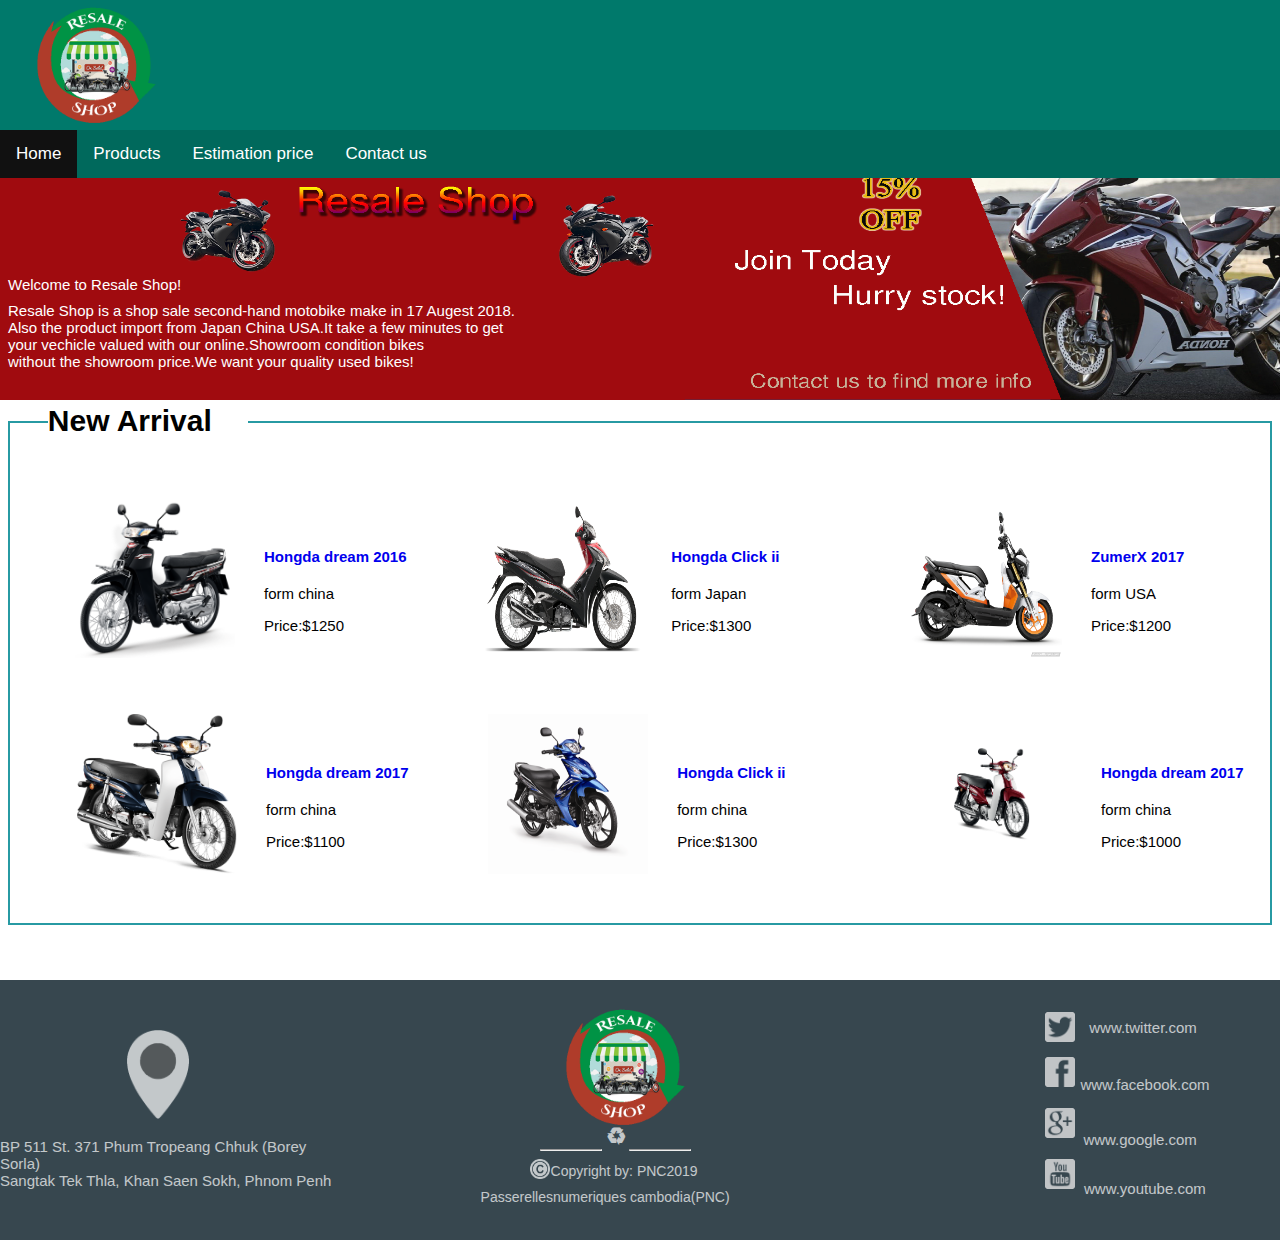
<file: Resale Shop/index.html>
<!-- ###################################################################################
	 #					Author by: SreyEm SOR										   #
	 ###################################################################################
-->
<!DOCTYPE html>
<html>
<head>
	<title>Resale Shop</title>
	<meta charset="UTF-8">
    <meta name="viewport" content="width=device-width, initial-scale=1.0">
    <meta http-equiv="X-UA-Compatible" content="ie=edge">

	<link rel="stylesheet" type="text/css" href="css/home.min.css">
	<link rel="stylesheet" type="text/css" href="css/style.min.css">
	<link rel="icon" type="image/png" href="images/lastlogo.png">

</head>
<body>
	
	<!-- Header -->
		<header>
			<div class='header'>
				<img class="logo" src="images/lastlogo.png">
			</div>
		
			<div class="menu">
				<ul>
					<li><a href="#" class="HomeMenu">Home</a></li>
					<li><a href="pages/product.html">Products</a></li>
					<li><a href="pages/Estimation.html">Estimation price</a></li>
					<li><a href="pages/contact.html">Contact us</a></li>
				</ul>
			</div>
		</header>
	
	<!-- End Header -->
		<!-- Big Banner -->
			<img class="bigbanner" src="images/Bann.png" alt="bigbanner">
			<p class="wel">Welcome to Resale Shop!</p>
			<p class="info">Resale Shop is a shop sale second-hand motobike make in 17 Augest 2018.<br>Also the product import from Japan China USA.It take a few minutes to get <br>your vechicle valued with our online.Showroom condition bikes<br> without the showroom price.We want your quality used bikes!</p>
		<!-- End Big Banner -->
		<!-- Information all motobikes -->
			<div class="new">
				<h1 class="arrival">New Arrival</h1>
		<div class="row">
  			<div class="column" id="col1">
   				 <a href="pages/product.html"><img class="pic1" src="images/ha2.png" alt="pig1"></a>
   				 <div class="tages">
   				 <a href="#"><h4>Hongda dream 2016</h4></a>
   				 <p>form china</p>
   				 <p>Price:$1250</p>
   				 </div>
  			</div>
  			<div class="column" id="col2">
    			<a href="pages/product.html"><img class="pic1" src="images/y3.png" alt="pig2"></a>
    			<div class="tages">
   				 <a href="#"><h4>Hongda Click ii</h4></a>
   				 <p>form Japan</p>
   				 <p>Price:$1300</p>
   				 </div>
  			</div>
  			<div class="column" id="col3">
    			<a href="pages/product.html"><img class="pic1" src="images/h12.png" alt="pig3"></a>
    			<div class="tages">
   				 <a href="#"><h4>ZumerX 2017</h4></a>
   				 <p>form USA</p>
   				 <p>Price:$1200</p>
   				 </div>
  			</div>
		</div>
		<div class="row1">
  			<div class="column1" id="col1">
   				 <a href="pages/product.html"><img class="pic1" src="images/ha3.png" alt="pig4"></a>
   				 <div class="tages">
   				 <a href="#"><h4>Hongda dream 2017</h4></a>
   				 <p>form china</p>
   				 <p>Price:$1100</p>
   				 </div>
  			</div>
  			<div class="column1" id="col2">
    			<a href="pages/product.html"><img class="pic1" src="images/su1.png" alt="pig5"></a>
    			<div class="tages">
   				 <a href="#"><h4>Hongda Click ii</h4></a>
   				 <p>form china</p>
   				 <p>Price:$1300</p>
   				 </div>
  			</div>
  			<div class="column1" id="col3">
    			<a href="pages/product.html"><img class="pic1" src="images/ha4.png" alt="pig6"></a>
    			<div class="tages">
   				 <a href="#"><h4>Hongda dream 2017</h4></a>
   				 <p>form china</p>
   				 <p>Price:$1000</p>
   				 </div>
  			</div>
		</div>

	</div>

				<!-- End info all motobikes -->
    <footer>
		<div class="footer">
				
			  	<img class="twitter" src="images/twitter.png" alt="no no" class="img1" title="Twitter">
				<a class="twitterLink" href="https://www.twitter.com">www.twitter.com</a>
				<img class="facebook" src="images/facebook.png" class="img2" title="Facebook">
				<a class="facebookLink" href="https://www.facebook.com">www.facebook.com</a>
				<img class="google" src="images/google.png" class="img3" title="Google">
				<a class="googleLink" href="https://www.google.com">www.google.com</a>
				<img class="youtube" src="images/youtube.png" class="img4" title="Youtube">
				<a class="youtubeLink" href="https://www.youtube.com">www.youtube.com</a>
				
				<img class="logoFooter" src="images/lastlogo.png"><hr class="left"><hr class="right">
				<h2>​&#9851;</h2>
				<div class="copyrightText">
					<p class="copyrightText">Copyright by: PNC2019</p>
					<div class="PNC">
						<p>Passerellesnumeriques cambodia(PNC)</p>
					</div>
				 </div>
				 <img class="copyright" src="images/copyright.png">

				 <img class="point" src="images/point.png">
				 <p class="checkpoint">BP 511 St. 371 Phum Tropeang Chhuk (Borey Sorla)<br> Sangtak Tek Thla, Khan Saen Sokh, Phnom Penh
				 </p>
		</div>
	</footer>
</body>
</html>
</file>
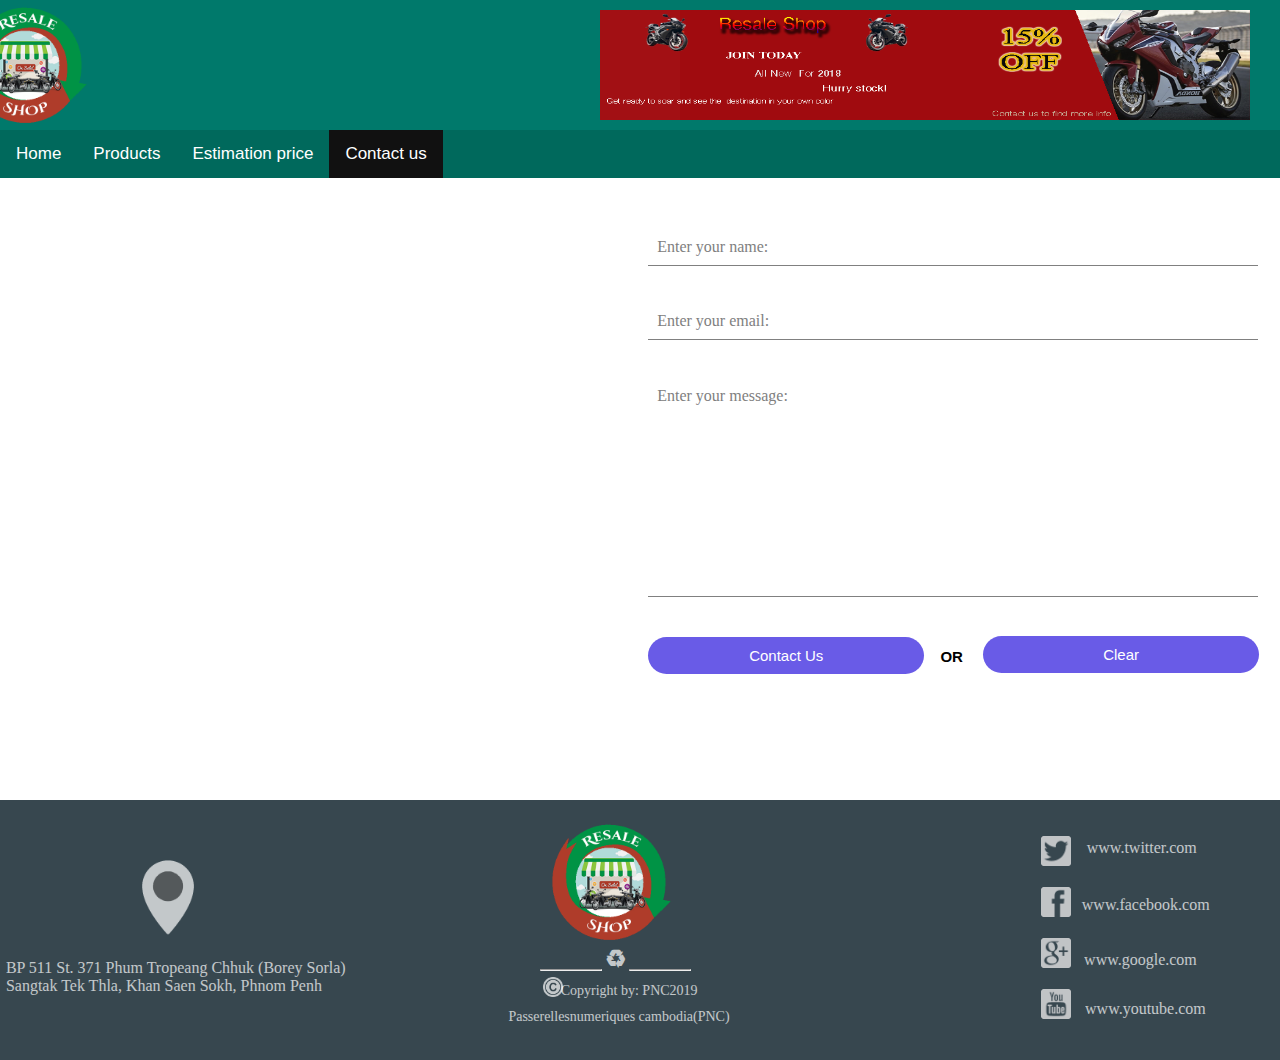
<file: Resale Shop/pages/contact.html>
<!-- ###################################################################################
     #                  Author by: Sokun NORN                                          #
     #                                                                                 #
     ################################################################################### -->
 


<!DOCTYPE html>
<html>
<head>
    <title>Resale Shop</title>
    <meta charset="UTF-8">
    <meta name="viewport" content="width=device-width, initial-scale=1.0">
    <meta http-equiv="X-UA-Compatible" content="ie=edge">
    <link rel="stylesheet" type="text/css" href="../css/contact.min.css">
    <link rel="icon" type="image/png" href="../images/lastlogo.png">
	
</head>
<body>

    <header>
        <div class='header'>
            <img src="../images/banner.png">
            <a href="../index.html">
                <img class="logo" src="../images/lastlogo.png">
            </a>    
        </div>
                
        <div class="menu">
            <ul>
                        
                <li><a href="../index.html">Home</a></li>
                <li><a href="product.html">Products</a></li>
                <li><a href="Estimation.html">Estimation price</a></li>
                <li><a href="#" class="ContactMenu">Contact us</a></li>
                        
            </ul>
        </div>
    </header>

    <!-- body page contact us -->
    <div class="bodyContact">
        <div class="map">
            <p>
                <iframe src="https://www.google.com/maps/embed?pb=!1m18!1m12!1m3!1d3909.
                    0142666351653!2d104.88086341480785!3d11.
                    550834091798873!2m3!1f0!2f0!3f0!3m2!1i1024!2i768!4f13.
                    1!3m3!1m2!1s0x310951add5e2cd81%3A0x171e0b69c7c6f7ba!
                    2sPasserelles+num%C3%A9riques+Cambodia+(PNC)!
                    5e0!3m2!1sen!2skh!4v1537363438864">
                </iframe>
            </p>
        </div>

        <div class="contact">
            <form name="form" onsubmit="return false">
                <input type="text" id="enterName" name="userName" required=''
                    onkeyup="toMessageName()" onclick="toMessageName()">
                <label class="label1">Enter your name:</label>
                    <br><br><br>
                <p id="messageName"></p>

                <input type="text" id="enterEmail" name="email" required=''
                    onkeyup="toMessageEmail(document.form.email)" 
                    onclick="toMessageEmail(document.form.email)">
                <label class="label2">Enter your email:</label>
                    <br><br><br>
                <p id="messageEmail"></p>

                <textarea name="enterMessage" id="enterMessage" required=''
                    onkeyup="toMessage()" onclick="toMessage()"></textarea>
                <label class="label3">Enter your message:</label>
                    <br><br><br>
                <p id="messageCommand"></p> 
                
                <div class="button">
                    <button class="buttonContact" onclick="contactUs(document.form.email)">
                        Contact Us
                    </button><br>
                    <h1>OR</h1>
                    <button class="buttonClear" onclick="buttonClear()">Clear</button>
                </div>   
            </form>
        </div>
    </div>

    <!-- footer page contact us -->
    <footer>
        <div class="footer">
                    
            <!-- Icon on the footer -->
    
            <img class="twitter" src="../images/twitter.png" alt="no no" class="img1" title="Twitter">
            <a class="twitterLink" href="https://www.twitter.com">www.twitter.com</a>
                    
            <img class="facebook" src="../images/facebook.png" class="img2" title="Facebook">
            <a class="facebookLink" href="https://www.facebook.com">www.facebook.com</a>
                    
            <img class="google" src="../images/google.png" class="img3" title="Google">
            <a class="googleLink" href="https://www.google.com">www.google.com</a>
                    
            <img class="youtube" src="../images/youtube.png" class="img4" title="Youtube">
            <a class="youtubeLink" href="https://www.youtube.com">www.youtube.com</a>
                    
            <!-- logo on the footer -->
    
            <img class="logoFooter" src="../images/lastlogo.png">
    
            <!-- The style under footer logo -->
    
            <hr class="left"><hr class="right"><h2>​&#9851;</h2>
                        
            <!-- copyright text on the footer -->
    
            <div class="copyrightText">
                <p class="copyrightText">Copyright by: PNC2019</p>
                <div class="PNC">
                    <p>Passerellesnumeriques cambodia(PNC)</p>
                </div>
            </div>
    
            <!-- copy right icon on footer -->
                    
            <img class="copyright" src="../images/copyright.png">
    
            <!-- The image of checking place on footer -->
    
            <img class="point" src="../images/point.png">
            <p class="checkpoint">
                BP 511 St. 371 Phum Tropeang Chhuk (Borey Sorla)<br>
                Sangtak Tek Thla, Khan Saen Sokh, Phnom Penh
            </p>
    
        </div>
    
    </footer>

    <script src="../js/contact.min.js"></script>

</body>

</html>
</file>
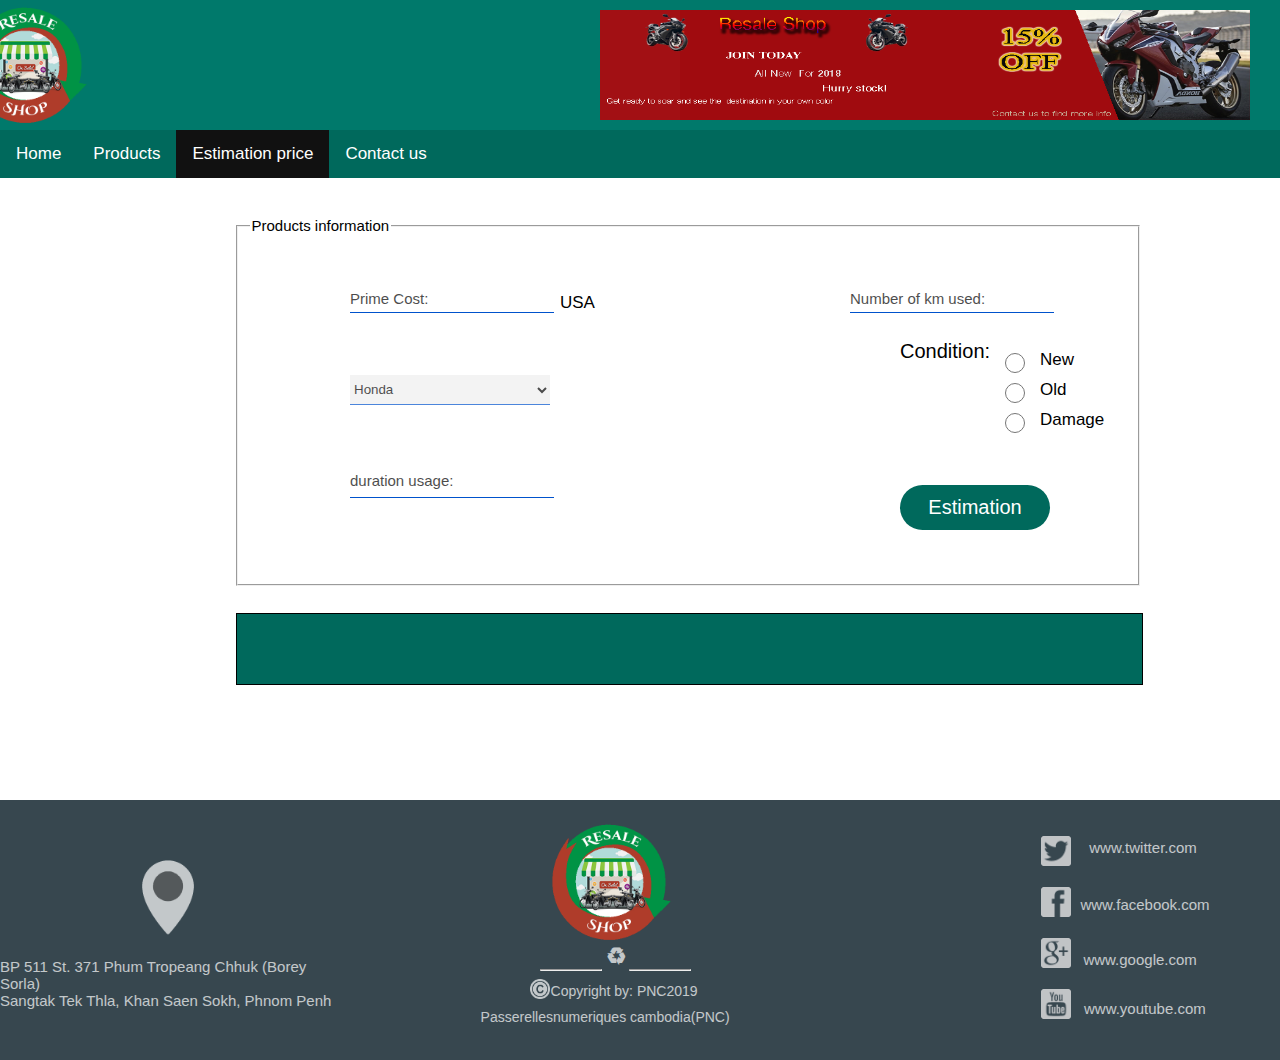
<file: Resale Shop/pages/Estimation.html>
<!-- ###################################################################################
	 #					Author by: Rothana SUOS										   #
	 ###################################################################################
-->

<!DOCTYPE html>
<html>
<head>
	<title>Resale Shop</title>
	<meta charset="UTF-8">
    <meta name="viewport" content="width=device-width, initial-scale=1.0">
    <meta http-equiv="X-UA-Compatible" content="ie=edge">
	<link rel="stylesheet" type="text/css" href="../css/estimate.min.css">
	<link rel="icon" type="image/png" href="../images/lastlogo.png">

</head>
<body>
	<header>
		<div class='header'>
			<img src="../images/banner.png">
			<a href="../index.html">
                <img class="logo" src="../images/lastlogo.png">
            </a> 
		</div>
		
		<div class="menu">
			<ul>
				
					<li><a href="../index.html">Home</a></li>
					<li><a href="product.html">Products</a></li>
					<li><a href="#" class="EstimationMenu">Estimation price</a></li>
					<li><a href="contact.html">Contact us</a></li>
				
			</ul>
		</div>
	</header>

			
	<div class=	"container">
		<fieldset>
			<legend>Products information</legend>
					
				
					<p class="primeCostText2">USA</p>
			<input id="primeCost" class="primeCost" type="number" name="primeCost" required="">
				<label class="prCost">Prime Cost:</label>
				
			
			<input id="numberOfKm" class="numberOfKm" type="number" name="numberOfKm" required="" >
				<label class="numOfKm">Number of km used:</label>
			
			<!-- Brand selection -->

				
			<select id="brandMoto" class="brand">
	 			 <option id="brand" value="honda">Honda</option>
 				 <option id="brand" value="yamaha">Yamaha</option>
  				 <option id="brand" value="suzuki">Suzuki</option>
			</select>
					
					<!-- duration input -->

					
			<input id="duration" class="usageDuration" type="number" name="usageDuration" required="">
			<spen class="durationUse">duration usage:</spen>
					<p class="condition">Condition:</p>
					
			<input id="radio" class="checkboxNew" type="radio" name="checkbox" value="New">
					<p class="checkboxNewText">New</p>
			<input id="radio" class="checkboxOld" type="radio" name="checkbox" value="Old">
					<p class="checkboxOldText">Old</p>
			<input id="radio" class="checkboxDamage" type="radio" name="checkbox" value="Damage">
					<p class="checkboxDamageText">Damage</p>



			<button onclick="getResultEstimation()" id="estimation" class="Estimation">Estimation</button>
		
		</fieldset>
			
			<!-- The result of estimation -->

			<div class="priceText">
				<p id="Result"></p>
			</div>

	</div> 
    		
    <footer>
		<div class="footer">
				
			<!-- Icon on the footer -->

			  	<img class="twitter" src="../images/twitter.png" alt="no no" class="img1" title="Twitter">
					<a class="twitterLink" href="https://www.twitter.com">www.twitter.com</a>
				
				<img class="facebook" src="../images/facebook.png" class="img2" title="Facebook">
					<a class="facebookLink" href="https://www.facebook.com">www.facebook.com</a>
				
				<img class="google" src="../images/google.png" class="img3" title="Google">
					<a class="googleLink" href="https://www.google.com">www.google.com</a>
				
				<img class="youtube" src="../images/youtube.png" class="img4" title="Youtube">
					<a class="youtubeLink" href="https://www.youtube.com">www.youtube.com</a>
				
					<!-- logo on the footer -->

				<img class="logoFooter" src="../images/lastlogo.png">

				<!-- The style under footer logo -->

					<hr class="left"><hr class="right"><h2>​&#9851;</h2>
					
			<!-- copyright text on the footer -->

			<div class="copyrightText">
					<p class="copyrightText">Copyright by: PNC2019</p>
				<div class="PNC">
						<p>Passerellesnumeriques cambodia(PNC)</p>
				</div>
			
			</div>

				<!-- copy right icon on footer -->
				
				 <img class="copyright" src="../images/copyright.png">

				<!-- The image of checking place on footer -->

				 <img class="point" src="../images/point.png">
					 <p class="checkpoint">
					 	BP 511 St. 371 Phum Tropeang Chhuk (Borey Sorla)<br> Sangtak Tek Thla, Khan Saen Sokh, Phnom Penh
					 </p>

		</div>

	<script src="../js/estimate.min.js"></script>

	</footer>

</body>
</html>
</file>
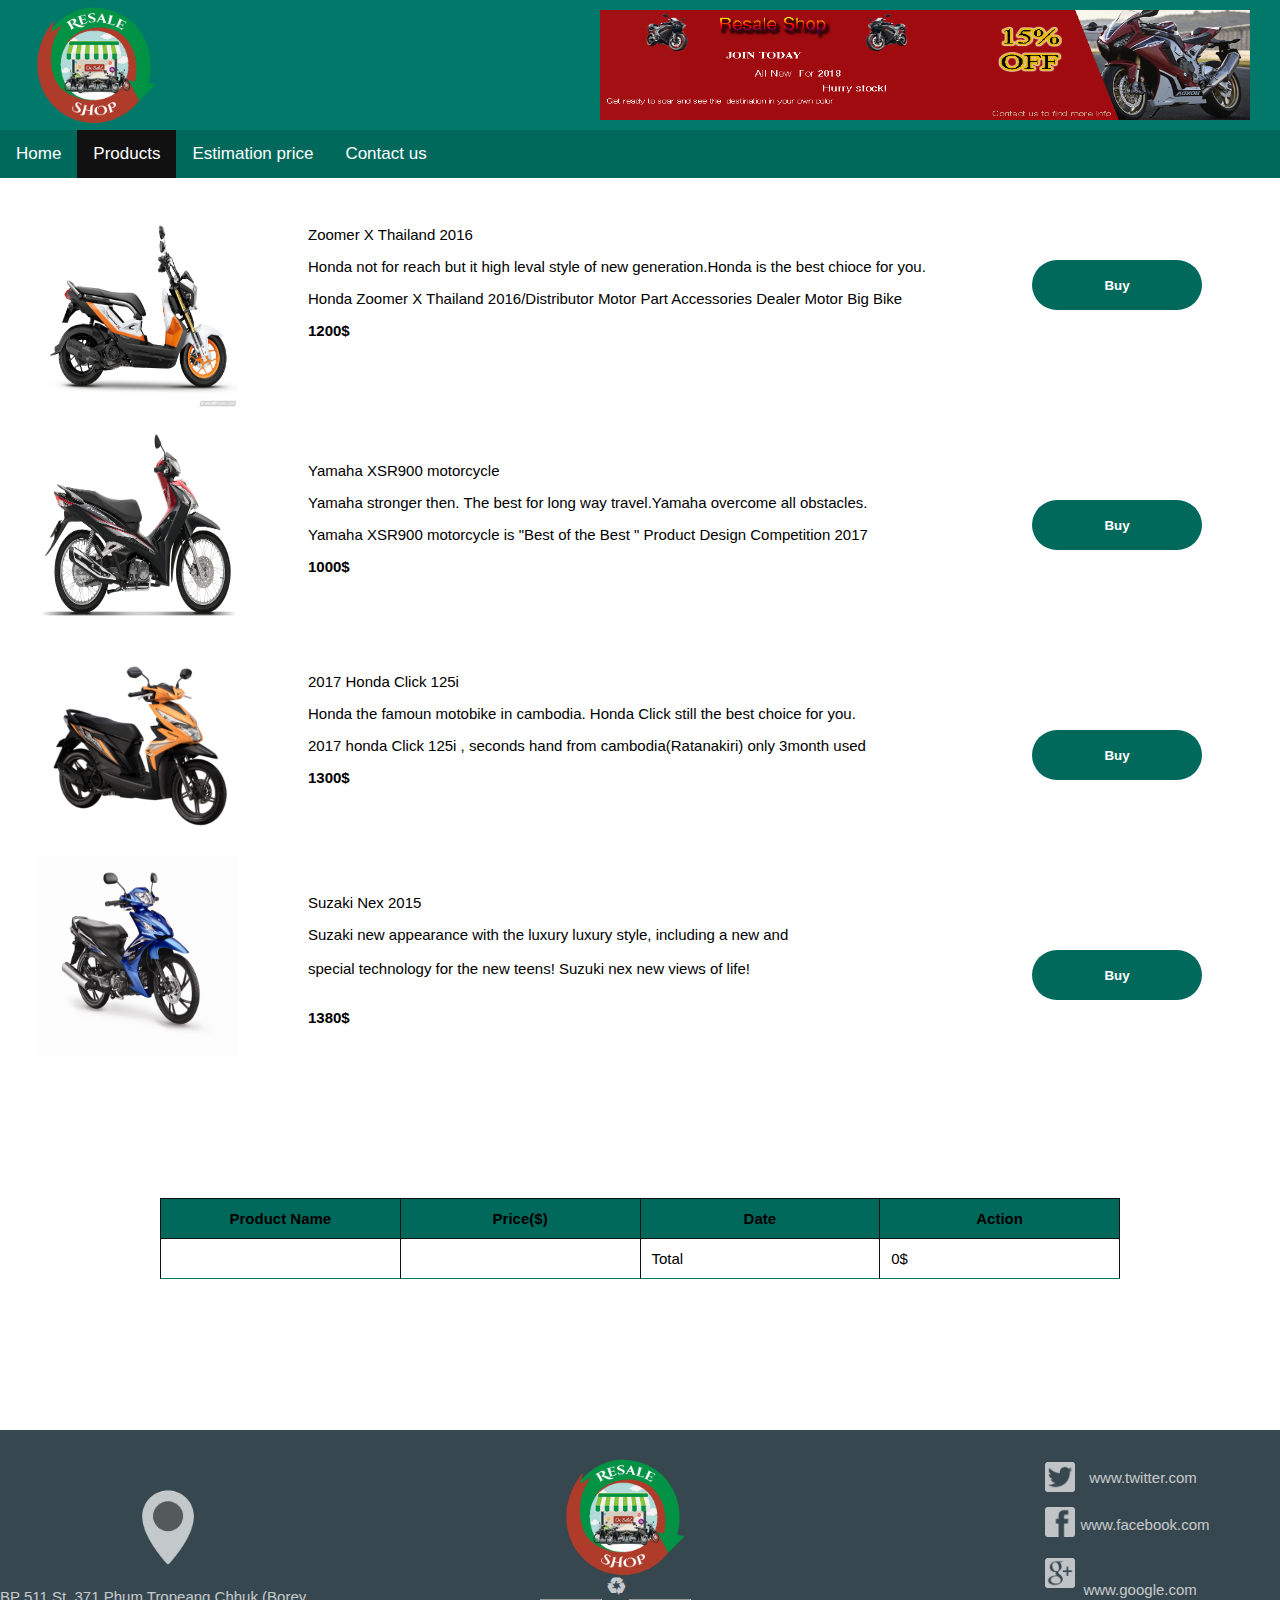
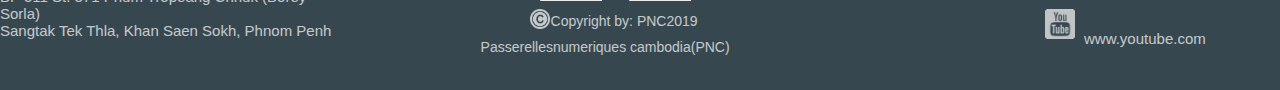
<file: Resale Shop/pages/product.html>
<!--  ###################################################################################
	 #					Author by: Kimsain KHAO										   #
	 #                             Hany SRENG                                          #
	 ###################################################################################
 -->



<!DOCTYPE html>
<html>
<head>
	<title>Resale Shop</title>
	<meta charset="UTF-8">
    <meta name="viewport" content="width=device-width, initial-scale=1.0">
    <meta http-equiv="X-UA-Compatible" content="ie=edge">
	<link rel="stylesheet" type="text/css" href="../css/product.min.css">		
	<link rel="icon" type="image/png" href="../images/lastlogo.png">
</head>
<body>
	<header>
		<div class='header'>
			<img id="b" src="../images/banner.png">
			<a href="../index.html">
                <img class="logo" src="../images/lastlogo.png">
            </a> 
		</div> 
		
		<div class="menu">
			<ul>
				
					<li><a href="../index.html">Home</a></li>
					<li><a href="#" class="ProductsMenu">Products</a></li>
					<li><a href="Estimation.html">Estimation price</a></li>
					<li><a href="Contact.html">Contact us</a></li>
				
			</ul>
		</div>
	</header>
	<div class="container">
		<div id="textOne">
			<!--image of product-->
			<img id="row" src="../images/h12.png">
			<!--Description of motocycle and price-->	
			<p>Zoomer X Thailand 2016 <br></p>
			<p>Honda not for reach but it high leval style of new generation.Honda is the best chioce for you.<br></p>
			<p>Honda Zoomer X Thailand 2016/Distributor Motor Part Accessories Dealer Motor Big Bike<br></p>
			<p id="prices"><b>1200$ </b><br></p>
			<button onclick="addPriceToTable(1200, 'Zoomer X Thailand 2016')"><b>Buy</b></button>
		</div>
		<div id="textTwo">
			<!--image of product-->
			<img id="imgaesYamaha" src="../images/y3.png">
			<!--Description of motocycle and price-->	
			<p>Yamaha XSR900 motorcycle <br></p>
			<p>Yamaha stronger then. The best for long way travel.Yamaha overcome all obstacles. <br></p>
			<p>Yamaha XSR900 motorcycle is "Best of the Best " Product Design Competition 2017 <br></p>
			<p><b>1000$ </b><br></p>
			<button onclick="addPriceToTable(1000, 'Yamaha XSR900 motorcycle')"><b>Buy </b></button>
		</div>
		
		<div id="textFour">
			<!--image of product-->
			<img id="imageshonda1" src="../images/ha1.png">
			<!--Description of motocycle and price-->	
			<p>2017 Honda Click 125i <br></p>
			<p>Honda the famoun motobike in cambodia. Honda Click still the best choice for you.<br></p>
			<p>2017 honda Click 125i , seconds hand from cambodia(Ratanakiri) only 3month used <br></p>
			<p><b>1300$ </b><br></p>
			<button onclick="addPriceToTable(1300, '2017 Honda Click 125i')"><b>Buy </b></button>
		</div>
		
		<div id="textSix">
			<!--image of product-->
			<img id="imagesSuzaki" src="../images/su2.png">
			<!--Description of motocycle and price-->	
			<p>Suzaki Nex 2015 <br></p>
			<p>Suzaki new appearance with the luxury luxury style, including a new and <br><br>
			special technology for the new teens! Suzuki nex new views of life!<br><br></p>
			<p><b>1380$ </b><br></p>
			<button onclick="addPriceToTable(1380, 'Suzaki Nex 2015')"><b>Buy </b></button>
		</div>
	</div>

	<!-- table buying product and price -->
		

		
	<div class="TableOfBuyingProducts">
	
				
		<div class="product">
			<div class="tableScroll">
				<table id="myTable">
					<thead>
						<th>Product Name</th>
						<th>Price($)</th>
						<th>Date</th>
			    		<th>Action </th>
		    		</thead>
		    		<tr class="tableBottom">
		    			<td></td>
		    			<td></td>
		    			<td>Total</td>
		    			<td id="totalPrice">0$</td>
		    		</tr>
				</table>         

			</div>
		</div>
     
   </div>
    <footer>
		<div class="footer">
				
			<!-- Icon on the footer -->

			  	<img class="twitter" src="../images/twitter.png" alt="no no" class="img1" title="Twitter">
					<a class="twitterLink" href="https://www.twitter.com">www.twitter.com</a>
				
				<img class="facebook" src="../images/facebook.png" class="img2" title="Facebook">
					<a class="facebookLink" href="https://www.facebook.com">www.facebook.com</a>
				
				<img class="google" src="../images/google.png" class="img3" title="Google">
					<a class="googleLink" href="https://www.google.com">www.google.com</a>
				
				<img class="youtube" src="../images/youtube.png" class="img4" title="Youtube">
					<a class="youtubeLink" href="https://www.youtube.com">www.youtube.com</a>
				
					<!-- logo on the footer -->

				<img class="logoFooter" src="../images/lastlogo.png">

				<!-- The style under footer logo -->

					<hr class="left"><hr class="right"><h2>​&#9851;</h2>
					
			<!-- copyright text on the footer -->

			<div class="copyrightText">
					<p class="copyrightText">Copyright by: PNC2019</p>
				<div class="PNC">
						<p>Passerellesnumeriques cambodia(PNC)</p>
				</div>
			
			</div>

				<!-- copy right icon on footer -->
				
				 <img class="copyright" src="../images/copyright.png">

				<!-- The image of checking place on footer -->

				 <img class="point" src="../images/point.png">
					 <p class="checkpoint">
					 	BP 511 St. 371 Phum Tropeang Chhuk (Borey Sorla)<br> Sangtak Tek Thla, Khan Saen Sokh, Phnom Penh
					 </p>

		</div>

	</footer>

	<script src="../js/table.min.js"></script>

</body>
</html>
</file>
<file: Resale Shop/css/home.min.css>
﻿ .bigbanner{margin-top: 12.8%;width:105.7%;height: 230px;margin-left: -8px;}.wel{margin-top: -10%;color: white;}.info{margin-top: -0.5%;color: white;}.row{margin-top: 3%;clear: both;}.row1{clear: both;}.new{margin-top:4%;height: 500px;border:2px solid #279aa3;}.column{float: left;width: 15%;padding: 2px;height: 150px;margin-top: 20px;}.column1{float: left;width: 15%;padding: 4px;height: 150px;margin-top: 60px;}#col1{margin-left: 5%;}#col2{margin-left: 17%;}#col3{margin-left:18%;}.pic2, .pic3, .pic5, .pic6{width: 200px;height: 200px;}.pic1, .pic4{width:160px;height: 160px;}.tages{width: 200px;margin-top: -70%;margin-left: 100%;}.arrival{background: white;margin-top: -1.5%;margin-left: 3%;width: 200px;}a{text-decoration: none;}
</file>
<file: Resale Shop/css/style.min.css>
﻿ body {font-family:sans-serif;font-size: 15px;}.header{height: 130px;width: 100%;background: #00796b;position: absolute;top: 0px;left: 0px;}.logo{margin-right: 1135px;width: 185px;height: 135px;margin-top: -1px;}.menu ul {position: absolute;top: 130px;width: 100%;left: 0px;list-style-type: none;margin: 0;padding: 0;overflow: hidden;background-color: #00695c;}.menu li {float: left;}.menu li a {display: block;color: white;text-align: center;padding: 14px 16px;text-decoration: none;}.menu li a:hover {background-color: #111;}.menu a{font-family: "Segoe UI",Arial,sans-serif;font-size: 17px;}.HomeMenu{background: #111;}.facebook,.google,.youtube,.twitter{position: absolute;width: 30px;height: 30px;opacity: 0.7;right: 16%;}.twitter{margin-top: 2.5%;z-index: 1;}.facebook{margin-top: 6% }.google{margin-top: 10% }.youtube{margin-top: 14%;}.copyright{width: 20px;height: 20px;position: absolute;right: 57%;top: 69%;opacity: 0.7;}.copyrightText p{position: absolute;top: 65%;right: 45.5%;font-size: 14px;z-index: 1;color: white;opacity: 0.7;}.PNC p{position: absolute;top: 75%;right: 43%;font-size: 14px;z-index: 1;color: white;opacity: 0.7 }.facebookLink, .googleLink, .youtubeLink, .twitterLink{position: absolute;color: white;}.twitterLink{top: 15%;right: 6.5%;}.facebookLink{top: 37%;right: 5.5%;}.googleLink{top: 58%;right: 6.5%;}.youtubeLink{top: 77%;right: 5.8%;}.point{height: 120px;width:120px;position: absolute;right: 83%;top: 13%;opacity: 0.7;}.checkpoint{position: absolute;right: 73%;top: 55%;color: white;opacity: 0.7;}hr{width: 60px;}.right{position: absolute;right: 53%;top: 62%;}.left{position: absolute;right: 46%;top: 62%;}body{overflow-x: hidden;}.footer a{text-decoration: none;opacity: 0.7;}hr{width: 60px;}.right{position: absolute;right: 53%;top: 62%;}.left{position: absolute;right: 46%;top: 62%;}.footer h2{position: absolute;right:51%;top: 48%;color: white;opacity: 0.7;}.logoFooter{width: 185px;height: 135px;position: absolute;left: 41.3%;top: 8% }.footer{height: 260px;width: 100%;background: #37474f;position: absolute;left: 0px;top: 980px;}.facebook,.google,.youtube,.twitter{position: absolute;width: 30px;height: 30px;opacity: 0.7;right: 16%;}.twitter{margin-top: 2.5%;z-index: 1;}.facebook{margin-top: 6% }.google{margin-top: 10% }.youtube{margin-top: 14%;}
</file>
<file: Resale Shop/css/contact.min.css>
﻿ @font-face {font-family:Roboto-Regular.ttf ;src: url(fonts/Roboto-Regular.ttf);}.header{height: 130px;width: 100%;background: #00796b;position: absolute;top: 0px;left: 0px;}img{height: 110px;width: 650px;position: absolute;right: 30px;top: 10px;}.logo{margin-right: 1134.5px;width: 185px;height: 135px;margin-top: -11px;}.menu ul {position: absolute;top: 130px;width: 100%;left: 0px;list-style-type: none;margin: 0;padding: 0;overflow: hidden;background-color: #00695c;}.menu li {float: left;}.menu li a {display: block;color: white;text-align: center;padding: 14px 16px;text-decoration: none;}.menu li a:hover {background-color: #111;}.menu a{font-family: "Segoe UI",Arial,sans-serif;font-size: 17px;}.ContactMenu{background: #111;}.bodyContact {width: 99%;height: 100px;display: inline-flex;margin-top: 200px;}.map, .contact {width: 48%;}.map p iframe {width: 100%;height: 500px;border: 0px;}.contact {width: 48%;position: absolute;height: 486px;margin-left: 50%;padding-top: 20px;}.contact form input {background-color: transparent;border-style: solid;border-width: 0px 0px 1px 0px;border-color: #808080;font-size: 15px;padding: 10px;width: 96%;outline: none;}.contact form textarea {background-color: transparent;border-style: solid;border-width: 0px 0px 1px 0px;border-color: #808080;padding: 10px;height: 200px;font-size: 16px;outline: none;resize: none;width: 96% }.contact form label {position: absolute;top: 6.001%;left: 1.5%;color: #808080;pointer-events: none;transition: 0.5s;}.contact form .label2 {top: 20.5%;}.contact form .label3 {top: 35.3%;}.contact form input:focus + .label1, .contact form input:valid + .label1 {top: 2%;font-size: 13px;padding: 2px 5px;color: #808080;}.contact form input:focus + .label2, .contact form input:valid + .label2 {top: 16%;font-size: 13px;padding: 2px 5px;color: #808080;}.contact form textarea:focus + .label3, .contact form textarea:valid + .label3 {top: 31.3%;font-size: 13px;padding: 2px 5px;color: #808080;}.contact form p {position: absolute;top: 45px;margin-left: 30px;color: #f00;}.contact form #messageEmail {top:24%;}.contact form #messageCommand {top: 75%;}.contact form .button {width: 100%;}.contact form button {background: rgb(105, 91, 231);border: none;color: #fff;padding: 8px;border-radius: 2px;width: 45%;padding: 10px;border-radius: 40px;font-size: 15px;outline: none;float: left;}.contact form button:hover {cursor: pointer;}.contact form .buttonClear {margin-left: 9.5%;position: absolute;top: 84.5%;}.contact .button h1 {position: absolute;font-size: 15px;left: 47.6%;top: 85%;font-family: "Segoe UI",Arial,sans-serif;}.footer{height: 260px;width: 100%;background: #37474f;position: absolute;top: 800px;left: 0px;}.logoFooter{margin-right: 43%;width: 185px;height: 135px;margin-top: .5%;}.facebook,.google,.youtube,.twitter{width: 30px;height: 30px;opacity: 0.7;margin-right: 14%;}.twitter{margin-top: 2%;z-index: 1;}.facebook{margin-top: 6% }.google{margin-top: 10% }.youtube{margin-top: 14%;}.facebookLink,.googleLink,.youtubeLink,.twitterLink{position: absolute;color: white;}.twitterLink{top: 15%;right: 6.5%;}.facebookLink{top: 37%;right: 5.5%;}.googleLink{top: 58%;right: 6.5%;}.youtubeLink{top: 77%;right: 5.8%;}.copyright{width: 20px;height: 20px;position: absolute;right: 56%;top: 68%;opacity: 0.7;}.copyrightText p{position: absolute;top: 65%;right: 45.5%;font-size: 14px;z-index: 1;color: white;opacity: 0.7;}.PNC p{position: absolute;top: 75%;right: 43%;font-size: 14px;z-index: 1;color: white;opacity: 0.7 }.point{height: 100px;width:100px;position: absolute;right: 83%;top: 18%;opacity: 0.7;}.checkpoint{position: absolute;right: 73%;top: 55%;color: white;opacity: 0.7;}.footer a{text-decoration: none;opacity: 0.7;}hr{width: 60px;}.right{position: absolute;right: 53%;top: 62%;}.left{position: absolute;right: 46%;top: 62%;}.footer h2{position: absolute;right:51%;top: 48%;color: white;opacity: 0.7;}
</file>
<file: Resale Shop/css/estimate.min.css>
﻿ body {font-family:sans-serif;font-size: 15px;}.header{height: 130px;width: 100%;background: #00796b;position: absolute;top: 0px;left: 0px;}img{height: 110px;width: 650px;position: absolute;right: 30px;top: 10px;}.logo{margin-right: 1134.5px;width: 185px;height: 135px;margin-top: -11px;}.logoFooter{margin-right: 43%;width: 185px;height: 135px;margin-top: .5%;}.menu ul {position: absolute;top: 130px;width: 100%;left: 0px;list-style-type: none;margin: 0;padding: 0;overflow: hidden;background-color: #00695c;}.menu li {float: left;}.menu li a {display: block;color: white;text-align: center;padding: 14px 16px;text-decoration: none;}.menu li a:hover {background-color: #111;}.menu a{font-family: "Segoe UI",Arial,sans-serif;font-size: 17px;}.footer{height: 260px;width: 100%;background: #37474f;position: absolute;top: 800px;left: 0px;}.facebook, .google, .youtube, .twitter{width: 30px;height: 30px;opacity: 0.7;margin-right: 14%;}.twitter{margin-top: 2%;z-index: 1;}.facebook{margin-top: 6% }.google{margin-top: 10% }.youtube{margin-top: 14%;}.facebookLink, .googleLink, .youtubeLink, .twitterLink{position: absolute;color: white;}.twitterLink{top: 15%;right: 6.5%;}.facebookLink{top: 37%;right: 5.5%;}.googleLink{top: 58%;right: 6.5%;}.youtubeLink{top: 77%;right: 5.8%;}.container{width: 1350px;height: 700px;position: absolute;left: 0;top: 190px;background: white;}.primeCost{position: absolute;top: 95px;left: 350px;height: 25px;width: 200px;border:none;outline: none;border-bottom: 1px solid #0052cc;}.primeCostText2{position: absolute;top: 86px;font-size: 17px;font-family: "Segoe UI",Arial,sans-serif;font-size: 17px;left: 560px;}.copyright{width: 20px;height: 20px;position: absolute;right: 57%;top: 69%;opacity: 0.7;}.copyrightText p{position: absolute;top: 65%;right: 45.5%;font-size: 14px;z-index: 1;color: white;opacity: 0.7;}.PNC p{position: absolute;top: 75%;right: 43%;font-size: 14px;z-index: 1;color: white;opacity: 0.7 }.numberOfKm{position: absolute;left: 850px;top: 95px;border:none;width: 200px;outline: none;border-bottom: 1px solid #0052cc;height: 25px;}.numberOfKmText{position: absolute;left: 850px;top: 90px;height: 25px;font-family: Arial, sans-serif;font-size: 12px;opacity: 0.6;}.brand{border:none;outline: none;border-bottom: 1px solid #0052cc;width: 200px;height: 30px;position: absolute;top: 185px;left: 350px;opacity: 0.7;}.usageDuration{border:none;outline: none;border-bottom:1px solid #0052cc;height: 25px;width: 200px;position: absolute;top: 280px;left: 350px;}.condition{position: absolute;left: 900px;top: 130px;font-family: "Segoe UI",Arial,sans-serif;font-size: 20px;}.checkboxNew{position: absolute;left: 1000px;top: 160px;height: 20px;width: 20px;}.checkboxNewText, .checkboxOldText, .checkboxDamageText{position: absolute;font-family: "Segoe UI",Arial,sans-serif;font-size: 17px;}.checkboxNew, .checkboxOld, .checkboxDamage{position: absolute;height: 20px;width: 20px;}.checkboxNewText{left: 1040px;top: 143px;}.checkboxOld{left: 1000px;top: 190px;}.checkboxOldText{left: 1040px;top: 173px;}.checkboxDamage{left: 1000px;top: 220px;}.checkboxDamageText{left: 1040px;top: 203px;}input:checked + p{color: red;}button{position: absolute;left: 900px;top: 295px;width: 150px;height: 45px;border-radius: 7px;font-family: Arial, sans-serif;font-size: 20px;background: #00695c;border:none;color: white;border-radius: 30px;cursor: pointer;outline: none;}fieldset{width: 65%;height: 50%;margin-left: 17.5%;margin-top: 2%;}.priceText{height: 10%;width: 67%;border:1px solid black;margin-left: 17.5%;margin-top: 2%;color: white;background: #00695c;font-family: "Segoe UI",Arial,sans-serif;font-size: 17px;}.point{height: 100px;width:100px;position: absolute;right: 83%;top: 18%;opacity: 0.7;}.checkpoint{position: absolute;right: 73%;top: 55%;color: white;opacity: 0.7;}.footer a{text-decoration: none;opacity: 0.7;}hr{width: 60px;}.right{position: absolute;right: 53%;top: 62%;}.left{position: absolute;right: 46%;top: 62%;}.footer h2{position: absolute;right:51%;top: 48%;color: white;opacity: 0.7;}.priceText p{text-align:center;}input:focus + label,input:valid + label{top: 80px;color: blue;}.prCost{position: absolute;top: 100px;left: 350px;height: 25px;opacity: .7;}.numOfKm{position: absolute;left: 850px;top: 100px;opacity: 0.7;}input:focus + spen,input:valid + spen{top: 267px;color: blue;}.durationUse{position: absolute;top: 282px;left: 350px;opacity: 0.7;}.EstimationMenu{background: #111;}
</file>
<file: Resale Shop/css/product.min.css>
﻿ body {font-family:sans-serif;font-size: 15px;}.header{height: 130px;width: 100%;background: #00796b;position: absolute;top: 0px;left: 0px;}#b {height: 110px;width: 650px;position: absolute;right: 30px;top: 10px;}.logo{margin-right: 1160px;width: 185px;height: 135px;margin-top: -1px;}.logoFooter{width: 185px;height: 135px;position: absolute;left: 41.3%;top: 8% }.menu ul {margin-left: 30px;position: absolute;top: 130px;width: 100%;left: 0px;list-style-type: none;margin: 0;padding: 0;overflow: hidden;background-color: #00695c;}.menu li {float: left;}.menu li a {display: block;color: white;text-align: center;padding: 14px 16px;text-decoration: none;}.menu li a:hover {background-color: #111;}.menu a{font-family: "Segoe UI",Arial,sans-serif;font-size: 17px;}.ProductsMenu{background: #111;}#row {width: 200px;height: 200px;position: relative;top: 200px;}.container{width: 100%;height: 1000px;}.container p{position: relative;margin-left: 300px;top: -200px;}#textOne p{position: relative;top: 0px;}#textOne button{top: 360px;}#textTwo p{top: -110px;}#textTwo button{top: 600px;}#textFour p{position: relative;top: -245px;}#textFour button{top: 830px;}#textSix p{position: relative;top: -370px;}#textSix button{top: 1050px;}.container img{margin-left: 30px;}.container button{border-radius: 30px;width: 170px;height: 50px;position: absolute;margin-left: 80%;margin-top: -100px;background-color: #00695c;z-index: 1;outline: none;cursor: pointer;border:none;color: #fff;}#imgaesYamaha {width: 200px;height: 200px;position: relative;top: 70px;}#imageshonda1{width: 200px;height: 200px;position: relative;top: -60px;}#imagesSuzaki {width: 200px;height: 200px;position: relative;top: -190px;}.footer{height: 260px;width: 100%;background: #37474f;position: absolute;left: 0px;top: 1430px;}.facebook,.google,.youtube,.twitter{position: absolute;width: 30px;height: 30px;opacity: 0.7;right: 16%;}.twitter{margin-top: 2.5%;z-index: 1;}.facebook{margin-top: 6% }.google{margin-top: 10% }.youtube{margin-top: 14%;}.facebookLink,.googleLink,.youtubeLink,.twitterLink{position: absolute;color: white;}.twitterLink{top: 15%;right: 6.5%;}.facebookLink{top: 33%;right: 5.5%;}.googleLink{top: 58%;right: 6.5%;}.youtubeLink{top: 77%;right: 5.8%;}.copyright{width: 20px;height: 20px;position: absolute;right: 57%;top: 69%;opacity: 0.7;}.copyrightText p{position: absolute;top: 65%;right: 45.5%;font-size: 14px;z-index: 1;color: white;opacity: 0.7;}.PNC p{position: absolute;top: 75%;right: 43%;font-size: 14px;z-index: 1;color: white;opacity: 0.7 }.priceText{height: 10%;width: 67%;border:1px solid black;margin-left: 17.5%;margin-top: 2%;background: gray;}.point{height: 100px;width:100px;position: absolute;right: 83%;top: 18%;opacity: 0.7;}.checkpoint{position: absolute;right: 73%;top: 55%;color: white;opacity: 0.7;}.footer a{text-decoration: none;opacity: 0.7;}hr{width: 60px;}.right{position: absolute;right: 53%;top: 62%;}.left{position: absolute;right: 46%;top: 62%;}.footer h2{position: absolute;right:51%;top: 48%;color: white;opacity: 0.7;}table {border-collapse: collapse;width: 100%;border: 1px solid #121111;}th{width: 8%;background:#00695c ;padding: 11px;border: 1px solid #121111;}td {width: 23%;border-left: 1px solid #121111;padding: 11px;}.product {width: 75%;height: 473px;position: absolute;top: 35%;left: 12.5%;}tr {border-bottom:1px solid #eeeeee;}.tableBottom {border-bottom:1px solid #00796b;}.tableScroll {width: 100%;margin: 0 auto;margin-top: 10px;height: 257px;overflow: scroll;overflow: auto;margin-top: 92%;}#buttonDelete{background: red;border-radius: 30px;border: none;outline: none;width: 100px;height: 30px;margin-left: 30%;cursor: pointer;color: #fff;}
</file>
